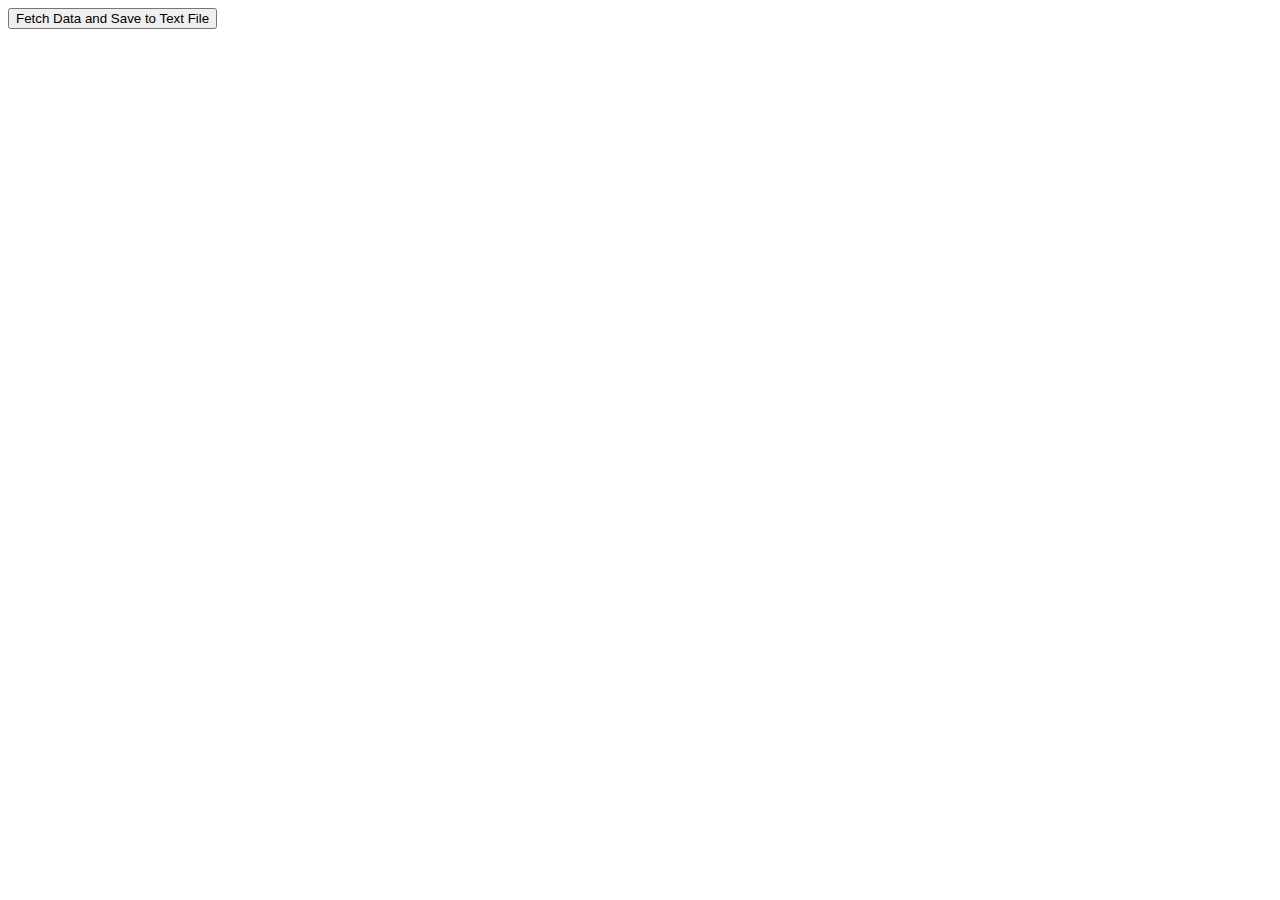
<file: display.html>
<!DOCTYPE html>
<html>
<head>
    <title>Data Fetcher</title>
    <script>
        function fetchData() {
            var url = 'fetch_data.php'; // Update with the path to your fetch_data.php file

            var xhr = new XMLHttpRequest();
            xhr.open('GET', url, true);
            xhr.onreadystatechange = function() {
                if (xhr.readyState === 4 && xhr.status === 200) {
                    alert('Data fetched and saved to data.txt');
                }
            };
            xhr.send();
        }
    </script>
</head>
<body>
    <button onclick="fetchData()">Fetch Data and Save to Text File</button>
</body>
</html>
</file>
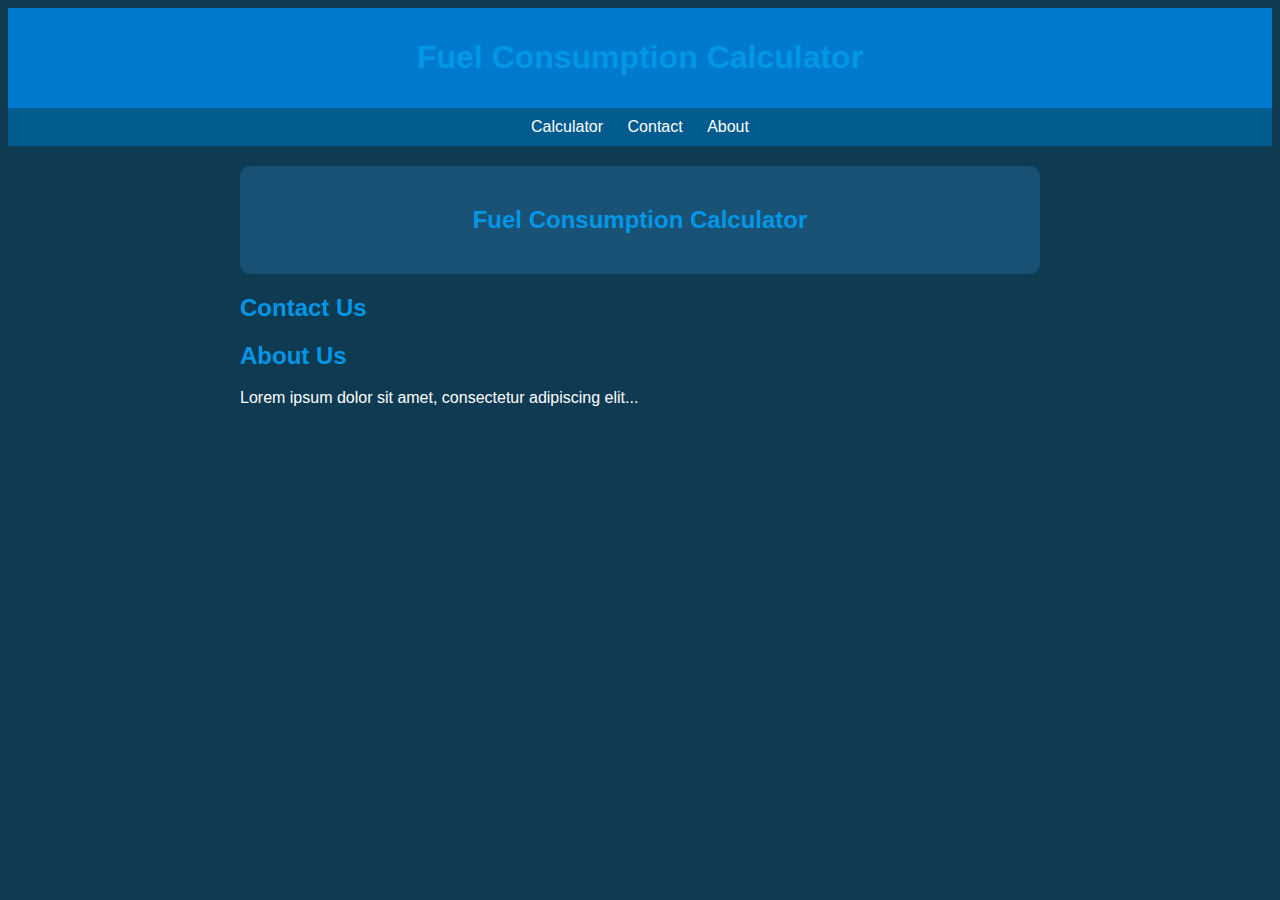
<file: index copy.html>
<!DOCTYPE html>
<html lang="en">
<head>
    <meta charset="UTF-8">
    <meta name="viewport" content="width=device-width, initial-scale=1.0">
    <title>Fuel Consumption Calculator</title>
    <style>
        /* Add your "Deep Ocean Modern Design" CSS styles here */
        body {
            background-color: #0E3A52;
            color: #FFFFFF;
            font-family: Arial, sans-serif;
        }

        header {
            background-color: #007ACC;
            padding: 10px;
            text-align: center;
        }

        nav {
            background-color: #005B8E;
            text-align: center;
            padding: 10px;
        }

        nav a {
            color: #FFFFFF;
            text-decoration: none;
            margin: 10px;
        }

        .container {
            max-width: 800px;
            margin: 0 auto;
            padding: 20px;
        }

        h1, h2 {
            color: #0097E6;
        }

        /* Calculator-specific styles */
        #calculator {
            background-color: #1A5276;
            padding: 20px;
            border-radius: 10px;
            text-align: center;
        }

        /* Contact and About page styles can be added similarly */

    </style>
</head>
<body>
    <header>
        <h1>Fuel Consumption Calculator</h1>
    </header>
    <nav>
        <a href="index.html">Calculator</a>
        <a href="contact.html">Contact</a>
        <a href="about.html">About</a>
    </nav>
    <div class="container">
        <!-- Calculator Page -->
        <div id="calculator">
            <h2>Fuel Consumption Calculator</h2>
            <!-- Your calculator form can go here -->
        </div>

        <!-- Contact Page -->
        <div id="contact">
            <h2>Contact Us</h2>
            <!-- Your contact form can go here -->
        </div>

        <!-- About Page -->
        <div id="about">
            <h2>About Us</h2>
            <p>Lorem ipsum dolor sit amet, consectetur adipiscing elit...</p>
        </div>
    </div>
</body>
</html>
</file>
